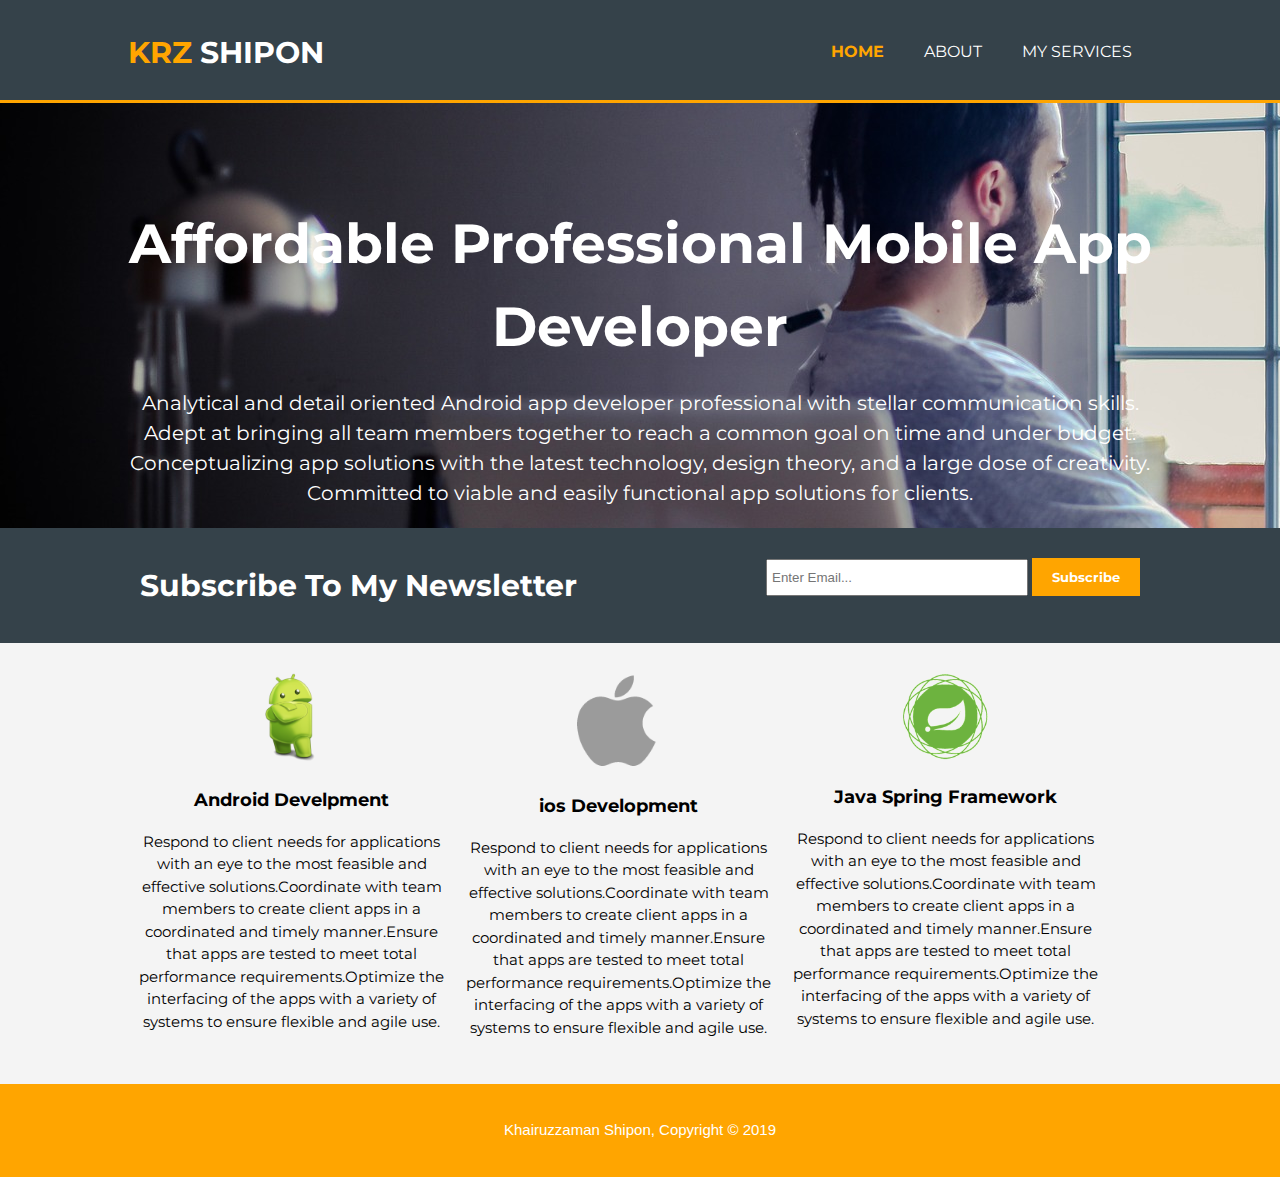
<file: index.html>
<!DOCTYPE html>
<html>
  <head>
    <meta charset="utf-8">
    <meta name="viewport" content="width=device-width">
    <meta name="description" content="Full stack android developer">
	  <meta name="keywords" content="web design, android developer, professional web design">
  	<meta name="author" content="Brad Traversy">
    <title>Khairuzzaman Shipon | Welcome</title>
    <link rel="stylesheet" href="./css/style.css">
    
    <!-- Font link -->
    <link href='http://fonts.googleapis.com/css?family=Montserrat:400,700%7CPT+Serif:400,700,400italic' rel='stylesheet'>
	  <link href="https://fonts.googleapis.com/css?family=Montserrat|Open+Sans" rel="stylesheet">


  </head>
  <body>
    <header>
      <div class="container">
        <div id="branding">
          <h1><span class="highlight">KRZ</span> SHIPON</h1>
        </div>
        <nav>
          <ul>
            <li class="current"><a href="index.html">Home</a></li>
            <li><a href="about.html">About</a></li>
            <li><a href="services.html"> My Services</a></li>
          </ul>
        </nav>
      </div>
    </header>

    <section id="showcase">
      <div class="container">
        <h1>Affordable Professional Mobile App Developer</h1>
        <p>Analytical and detail oriented Android app developer professional with stellar
          communication skills. Adept at bringing all team members together to reach a common
          goal on time and under budget. Conceptualizing app solutions with the latest technology,
          design theory, and a large dose of creativity. Committed to viable and easily functional
          app solutions for clients.</p>
      </div>
    </section>

    <section id="newsletter">
      <div class="container">
        <h1>Subscribe To My Newsletter</h1>
        <form>
          <input type="email" placeholder="Enter Email...">
          <button type="submit" class="button_1">Subscribe</button>
        </form>
      </div>
    </section>

    <section id="boxes">
      <div class="container">
        <div class="box">
          <img src="./img/logo_android.png">
          <h3>Android Develpment</h3>
          <p>Respond to client needs for applications with an eye to the most feasible and effective
            solutions.Coordinate with team members to create client apps in a coordinated and
            timely manner.Ensure that apps are tested to meet total performance
            requirements.Optimize the interfacing of the apps with a variety of systems to ensure
            flexible and agile use.</p>
        </div>
        <div class="box">
          <img src="./img/logo_ios.png">
          <h3>ios Development</h3>
          <p>Respond to client needs for applications with an eye to the most feasible and effective
            solutions.Coordinate with team members to create client apps in a coordinated and
            timely manner.Ensure that apps are tested to meet total performance
            requirements.Optimize the interfacing of the apps with a variety of systems to ensure
            flexible and agile use.</p>
        </div>
        <div class="box">
          <img src="./img/logo_spring.png">
          <h3>Java Spring Framework</h3>
          <p>Respond to client needs for applications with an eye to the most feasible and effective
            solutions.Coordinate with team members to create client apps in a coordinated and
            timely manner.Ensure that apps are tested to meet total performance
            requirements.Optimize the interfacing of the apps with a variety of systems to ensure
            flexible and agile use.</p>
        </div>
      </div>
    </section>

    <footer>
      <p>Khairuzzaman Shipon, Copyright &copy; 2019</p>
    </footer>
  </body>
</html>
</file>
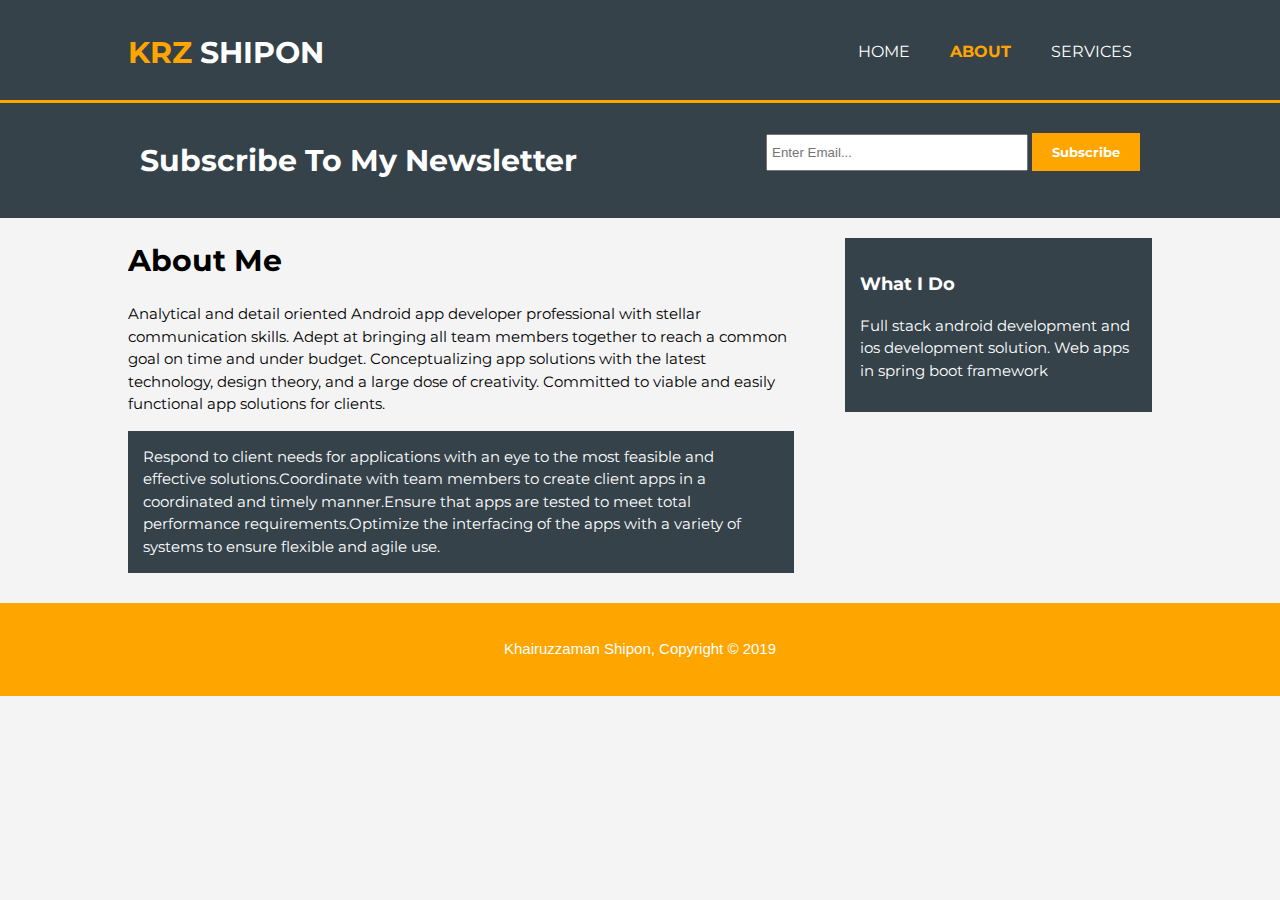
<file: about.html>
<!DOCTYPE html>
<html>
  <head>
    <meta charset="utf-8">
    <meta name="viewport" content="width=device-width">
    <meta name="description" content="Full stack android developer">
	  <meta name="keywords" content="web design, android developer, professional web design">
  	<meta name="author" content="Brad Traversy">
    <title>Khairuzzaman Shipon | About</title>
    <link rel="stylesheet" href="./css/style.css">
    
    <!-- Font link -->
    <link href='http://fonts.googleapis.com/css?family=Montserrat:400,700%7CPT+Serif:400,700,400italic' rel='stylesheet'>
	  <link href="https://fonts.googleapis.com/css?family=Montserrat|Open+Sans" rel="stylesheet">


  </head>
  <body>
    <header>
      <div class="container">
        <div id="branding">
          <h1><span class="highlight">KRZ</span> SHIPON</h1>
        </div>
        <nav>
          <ul>
            <li><a href="index.html">Home</a></li>
            <li class="current"><a href="about.html">About</a></li>
            <li><a href="services.html">Services</a></li>
          </ul>
        </nav>
      </div>
    </header>

    <section id="newsletter">
      <div class="container">
        <h1>Subscribe To My Newsletter</h1>
        <form>
          <input type="email" placeholder="Enter Email...">
          <button type="submit" class="button_1">Subscribe</button>
        </form>
      </div>
    </section>

    <section id="main">
      <div class="container">
        <article id="main-col">
          <h1 class="page-title">About Me</h1>
          <p>
            Analytical and detail oriented Android app developer professional with stellar
communication skills. Adept at bringing all team members together to reach a common
goal on time and under budget. Conceptualizing app solutions with the latest technology,
design theory, and a large dose of creativity. Committed to viable and easily functional
app solutions for clients.
          </p>
          <p class="dark">
            Respond to client needs for applications with an eye to the most feasible and effective
            solutions.Coordinate with team members to create client apps in a coordinated and
            timely manner.Ensure that apps are tested to meet total performance
            requirements.Optimize the interfacing of the apps with a variety of systems to ensure
            flexible and agile use.
          </p>
        </article>

        <aside id="sidebar">
          <div class="dark">
            <h3>What I Do</h3>
            <p>Full stack android development and ios development solution. Web apps in spring boot framework</p>
          </div>
        </aside>
      </div>
    </section>

    <footer>
      <p>Khairuzzaman Shipon, Copyright &copy; 2019</p>
    </footer>
  </body>
</html>
</file>
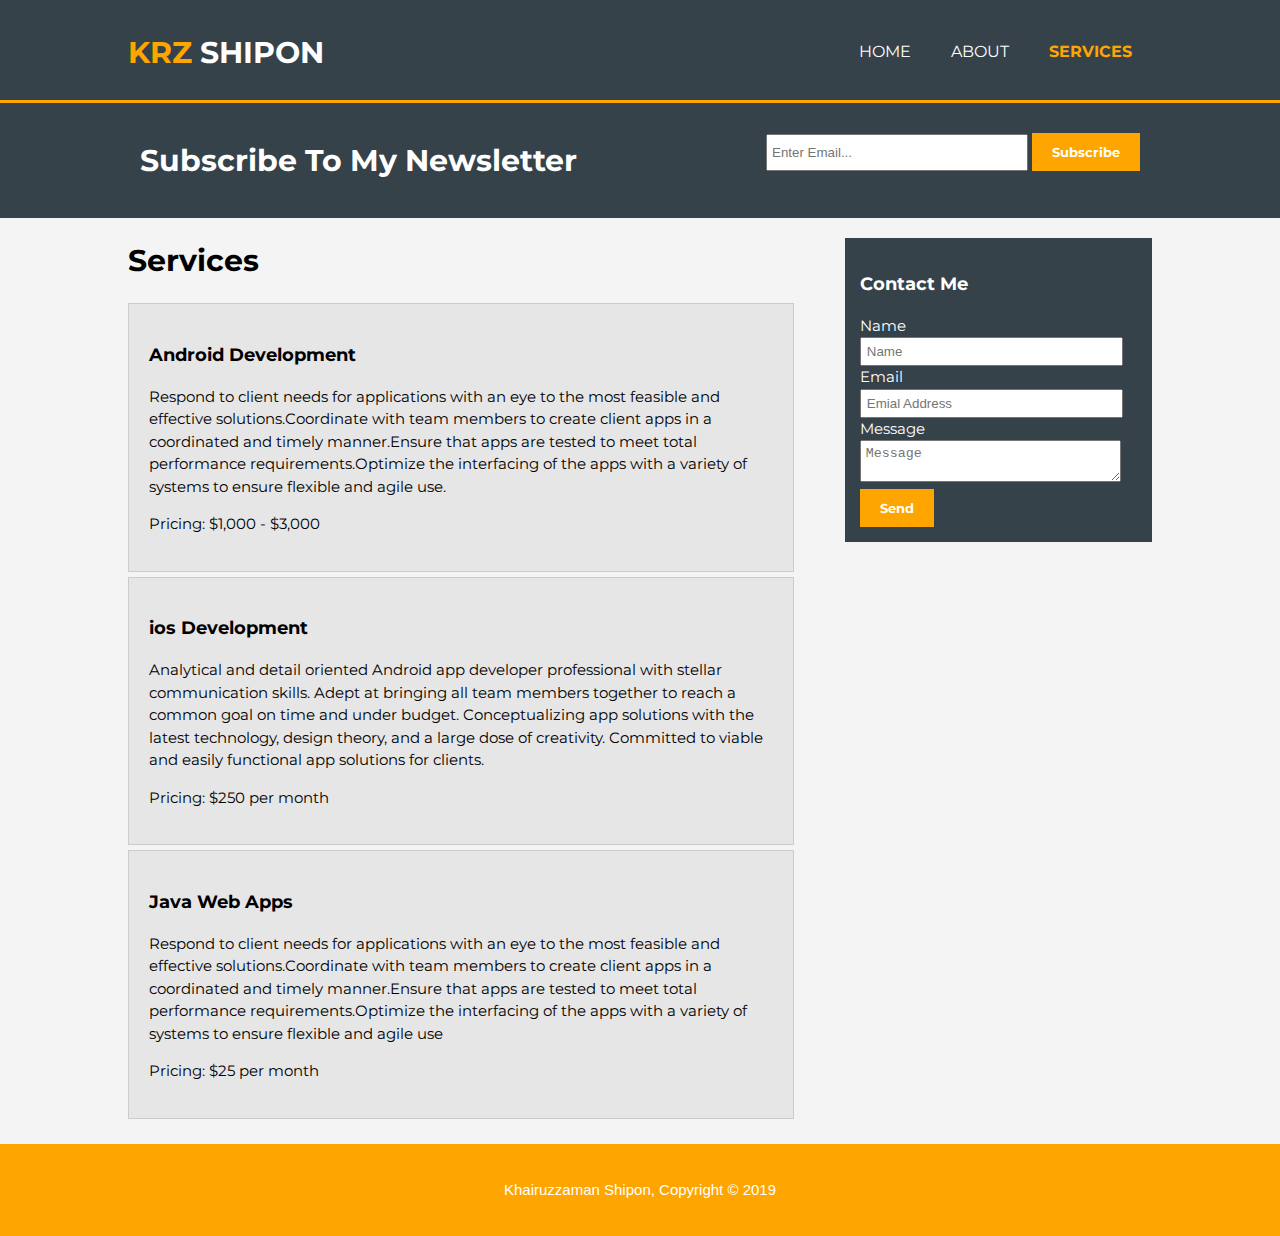
<file: services.html>
<!DOCTYPE html>
<html>
  <head>
    <meta charset="utf-8">
    <meta name="viewport" content="width=device-width">
    <meta name="description" content="Full stack android developer">
	  <meta name="keywords" content="web design, android developer, professional web design">
  	<meta name="author" content="Brad Traversy">
    <title>Khairuzzaman Shipon | service</title>
    <link rel="stylesheet" href="./css/style.css">
    
    <!-- Font link -->
    <link href='http://fonts.googleapis.com/css?family=Montserrat:400,700%7CPT+Serif:400,700,400italic' rel='stylesheet'>
	  <link href="https://fonts.googleapis.com/css?family=Montserrat|Open+Sans" rel="stylesheet">


  </head>
  <body>
    <header>
      <div class="container">
        <div id="branding">
          <h1><span class="highlight">KRZ</span> SHIPON</h1>
        </div>
        <nav>
          <ul>
            <li><a href="index.html">Home</a></li>
            <li><a href="about.html">About</a></li>
            <li class="current"><a href="services.html">Services</a></li>
          </ul>
        </nav>
      </div>
    </header>

    <section id="newsletter">
      <div class="container">
        <h1>Subscribe To My Newsletter</h1>
        <form>
          <input type="email" placeholder="Enter Email...">
          <button type="submit" class="button_1">Subscribe</button>
        </form>
      </div>
    </section>

    <section id="main">
      <div class="container">
        <article id="main-col">
          <h1 class="page-title">Services</h1>
          <ul id="services">
            <li>
              <h3>Android Development</h3>
              <p>Respond to client needs for applications with an eye to the most feasible and effective
                solutions.Coordinate with team members to create client apps in a coordinated and
                timely manner.Ensure that apps are tested to meet total performance
                requirements.Optimize the interfacing of the apps with a variety of systems to ensure
                flexible and agile use.</p>
						  <p>Pricing: $1,000 - $3,000</p>
            </li>
            <li>
              <h3>ios Development</h3>
              <p> Analytical and detail oriented Android app developer professional with stellar
                communication skills. Adept at bringing all team members together to reach a common
                goal on time and under budget. Conceptualizing app solutions with the latest technology,
                design theory, and a large dose of creativity. Committed to viable and easily functional
                app solutions for clients.</p>
						  <p>Pricing: $250 per month</p>
            </li>
            <li>
              <h3>Java Web Apps</h3>
              <p>Respond to client needs for applications with an eye to the most feasible and effective
                solutions.Coordinate with team members to create client apps in a coordinated and
                timely manner.Ensure that apps are tested to meet total performance
                requirements.Optimize the interfacing of the apps with a variety of systems to ensure
                flexible and agile use</p>
						  <p>Pricing: $25 per month</p>
            </li>
          </ul>
        </article>

        <aside id="sidebar">
          <div class="dark">
            <h3>Contact Me</h3>
            <form class="quote">
  						<div>
  							<label>Name</label><br>
  							<input type="text" placeholder="Name">
  						</div>
  						<div>
  							<label>Email</label><br>
  							<input type="email" placeholder="Emial Address">
  						</div>
  						<div>
  							<label>Message</label><br>
  							<textarea placeholder="Message"></textarea>
  						</div>
  						<button class="button_1" type="submit">Send</button>
					</form>
          </div>
        </aside>
      </div>
    </section>

    <footer>
      <p>Khairuzzaman Shipon, Copyright &copy; 2019</p>
    </footer>
  </body>
</html>
</file>
<file: css/style.css>
body{
  font: 15px/1.5 Arial, Helvetica,sans-serif;
  padding:0;
  margin:0;
  background-color:#f4f4f4;
}

/* Global */
.container{
  width:80%;
  margin:auto;
  overflow:hidden;
  font-family: 'Montserrat', sans-serif;
}

ul{
  margin:0;
  padding:0;
}

.button_1{
  height:38px;
  background:orange;
  border:0;
  padding-left: 20px;
  padding-right:20px;
  color:#ffffff;
  font-weight: bold;
  font-family: 'Montserrat', sans-serif;
}

.dark{
  padding:15px;
  background:#35424a;
  color:#ffffff;
  margin-top:10px;
  margin-bottom:10px;
}

/* Header **/
header{
  background:#35424a;
  color:#ffffff;
  padding-top:30px;
  min-height:70px;
  border-bottom: orange 3px solid;
}

header a{
  color:#ffffff;
  text-decoration:none;
  text-transform: uppercase;
  font-size:16px;
}

header li{
  float:left;
  display:inline;
  padding: 0 20px 0 20px;
  font-family: 'Montserrat', sans-serif;
}

header #branding{
  float:left;
}

header #branding h1{
  margin:0;
  font-family: 'Montserrat', sans-serif;
}

header nav{
  float:right;
  margin-top:10px;
}

header .highlight, header .current a{
  color: orange;
  font-weight:bold;
  font-family: 'Montserrat', sans-serif;
}

header a:hover{
  color:#cccccc;
  font-weight:bold;
}

/* Showcase */
#showcase{
  min-height:400px;
  background:url('../img/pic1.jpg') no-repeat 0 -400px;
  text-align:center;
  color:#ffffff;
}

#showcase h1{
  margin-top:100px;
  font-size:55px;
  margin-bottom:10px;
}

#showcase p{
  font-size:20px;
}

/* Newsletter */
#newsletter{
  padding:15px;
  color:#ffffff;
  background:#35424a
}

#newsletter h1{
  float:left;
}

#newsletter form {
  float:right;
  margin-top:15px;
}

#newsletter input[type="email"]{
  padding:4px;
  height:25px;
  width:250px;
}

/* Boxes */
#boxes{
  margin-top:20px;
}

#boxes .box{
  float:left;
  text-align: center;
  width:30%;
  padding:10px;
}

#boxes .box img{
  width:90px;
}

/* Sidebar */
aside#sidebar{
  float:right;
  width:30%;
  margin-top:10px;
}

aside#sidebar .quote input, aside#sidebar .quote textarea{
  width:90%;
  padding:5px;
}

/* Main-col */
article#main-col{
  float:left;
  width:65%;
}

/* Services */
ul#services li{
  list-style: none;
  padding:20px;
  border: #cccccc solid 1px;
  margin-bottom:5px;
  background:#e6e6e6;
}

footer{
  padding:20px;
  margin-top:20px;
  color:#ffffff;
  background-color:orange;
  text-align: center;
}

/* Media Queries */
@media(max-width: 768px){
  header #branding,
  header nav,
  header nav li,
  #newsletter h1,
  #newsletter form,
  #boxes .box,
  article#main-col,
  aside#sidebar{
    float:none;
    text-align:center;
    width:100%;
  }

  header{
    padding-bottom:20px;
  }

  #showcase h1{
    margin-top:40px;
  }

  #newsletter button, .quote button{
    display:block;
    width:100%;
  }

  #newsletter form input[type="email"], .quote input, .quote textarea{
    width:100%;
    margin-bottom:5px;
  }
}
</file>
